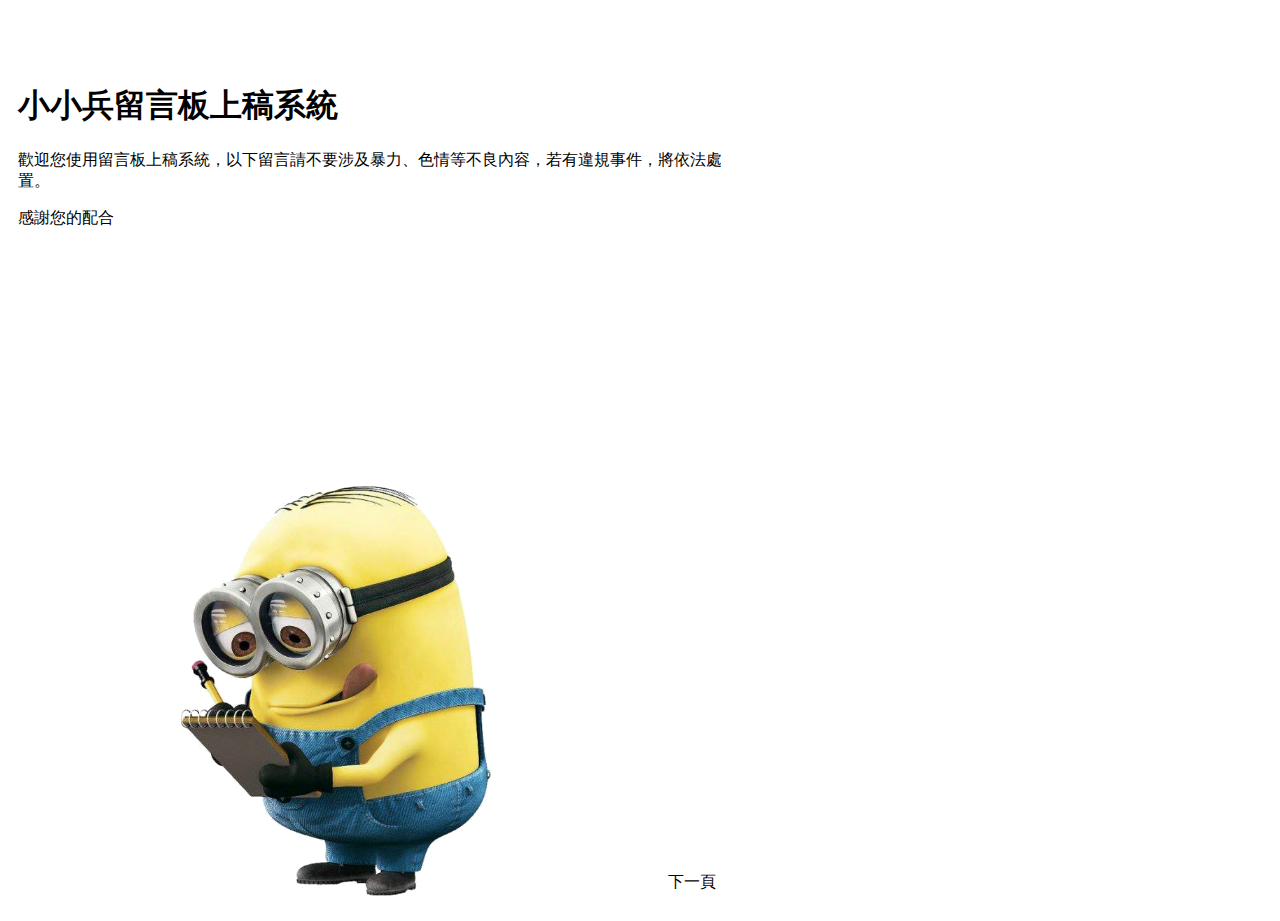
<file: form.html>
<!doctype html>
<html lang="en">
  <head>
    <meta charset="utf-8">
    <meta name="viewport" content="width=device-width, initial-scale=1, shrink-to-fit=no">
    <link rel="stylesheet" href="https://cdn.jsdelivr.net/npm/bootstrap@4.6.0/dist/css/bootstrap.min.css" integrity="sha384-B0vP5xmATw1+K9KRQjQERJvTumQW0nPEzvF6L/Z6nronJ3oUOFUFpCjEUQouq2+l" crossorigin="anonymous">
    <link rel="stylesheet" href="https://stackpath.bootstrapcdn.com/font-awesome/4.7.0/css/font-awesome.min.css">
    <link rel="stylesheet" href="css/form.css">
    <title>小小兵留言板上稿系統</title>
  </head>
  <body>
      <div class="cover">
        <div class="spinner-border text-warning" role="status">
            <span class="sr-only">Loading...</span>
        </div>
      </div>
      <div class="progress fixed-top h5 z1">
        <div class="progress-bar bg-warning" role="progressbar"  aria-valuenow="100" aria-valuemin="0" aria-valuemax="100"></div>
      </div>
      <div class="container">

        <header>
            <img src="images/s1.png" alt="" class="img img1">
            <img src="images/s2.png" alt="" class="img img2">
            <img src="images/s3.png" alt="" class="img img3">
            <img src="images/s4.png" alt="" class="img img4">
        </header>
        <nav>
            <div class="btn btn-info btn-prev">上一頁</div>
            <div class="btn btn-warning btn-send">送出</div>
            <div class="btn btn-info btn-next">下一頁</div>
        </nav>
        <section>
            <article id="article1" class="article1">
                <h1>小小兵留言板上稿系統</h1>
                <p>歡迎您使用留言板上稿系統，以下留言請不要涉及暴力、色情等不良內容，若有違規事件，將依法處置。
                </p>
                <div>感謝您的配合
                </div>
            </article>
            <article id="article2" class="article2">
                <div class="input-group mb-3 main-group">
                    <div class="input-group-prepend">
                      <span class="input-group-text" >姓名</span>
                    </div>
                    <input type="text" class="form-control" id="userName" name="userName" placeholder="必填" >
                </div>    
                <div class="main-group">
                  <div class="input-group mb-3">
                      <div class="input-group-prepend">
                        <span class="input-group-text" id="basic-addon1">性別</span>
                      </div>
                      <div class="input-group-append flex-wrap flex-fill p-1 border border-left-0 rounded-lg workTypeRight">
                          <div class="input-group">
                              <div class="input-group-prepend">
                                <div class="input-group-text">
                                  <input type="radio" id="userSex1" name="userSex" value="先生">
                                </div>
                              </div>
                              <div class="input-group-text flex-fill d-block">
                                <label class="d-block" for="userSex1">男性</label> 
                              </div>
                          </div>
                          <div class="input-group">
                              <div class="input-group-prepend">
                                <div class="input-group-text">
                                  <input type="radio" id="userSex2" name="userSex" value="女士">
                                </div>
                              </div>
                              <div class="input-group-text flex-fill d-block">
                                <label class="d-block" for="userSex2">女性</label> 
                              </div>
                          </div>
                      </div>
                  </div>                  
                </div>         

                <div class="main-group">
                  <div class="input-group mb-3">
                    <div class="input-group-prepend">
                      <span class="input-group-text" id="basic-addon1">居住區域</span>
                    </div>
                    <div class="input-group-append flex-wrap flex-fill p-1 border border-left-0 rounded-lg workTypeRight">
                        <div class="input-group">
                            <div class="input-group-prepend">
                              <div class="input-group-text">
                                <input type="radio" id="liveType1" name="liveType" value="北部地區">
                              </div>
                            </div>
                            <div class="input-group-text flex-fill d-block">
                               <label class="d-block" for="liveType1">北部地區</label> 
                            </div>
                        </div>
                        <div class="input-group">
                            <div class="input-group-prepend">
                              <div class="input-group-text">
                                <input type="radio" id="liveType2" name="liveType" value="中部地區">
                              </div>
                            </div>
                            <div class="input-group-text flex-fill d-block">
                               <label class="d-block" for="liveType2">中部地區</label> 
                            </div>
                        </div>
                        <div class="input-group">
                            <div class="input-group-prepend">
                              <div class="input-group-text">
                                <input type="radio" id="liveType3" name="liveType" value="南部地區">
                              </div>
                            </div>
                            <div class="input-group-text flex-fill d-block">
                               <label class="d-block" for="liveType3">南部地區</label> 
                            </div>
                        </div>
                        <div class="input-group">
                            <div class="input-group-prepend">
                              <div class="input-group-text">
                                <input type="radio" id="liveType4" name="liveType" value="東部地區">
                              </div>
                            </div>
                            <div class="input-group-text flex-fill d-block">
                               <label class="d-block" for="liveType4">東部地區</label> 
                            </div>
                        </div>
                        <div class="input-group">
                            <div class="input-group-prepend">
                              <div class="input-group-text">
                                <input type="radio" id="liveType5" name="liveType" value="離島地區">
                              </div>
                            </div>
                            <div class="input-group-text flex-fill d-block">
                               <label class="d-block" for="liveType5">離島地區</label> 
                            </div>
                        </div>
                    </div>
                </div>
                </div>

                <div class="input-group mb-3 main-group">
                    <div class="input-group-prepend">
                      <label class="input-group-text" for="workType">職業類別</label>
                    </div>
                    <select class="custom-select" id="workType" name="workType">
                      <option disabled selected value>請勾選您的職業類別</option>
                      <option value="軍公教">軍公教</option>
                      <option value="服務業">服務業</option>
                      <option value="勞動業">勞動業</option>
                      <option value="農林漁牧業">農林漁牧業</option>
                      <option value="待業中">待業中</option>
                      <option value="已退休">已退休</option>
                      <option value="學生">學生</option>
                    </select>
                  </div>
            </article>
            <article id="article3" class="article3">
                <div class="input-group mb-3 main-group">
                    <div class="input-group-prepend">
                      <span class="input-group-text" id="basic-addon1">標題</span>
                    </div>
                    <input type="text" class="form-control" id="userTitle" name="userTitle" placeholder="必填" >
                </div>
                <label for="userNeed">留言內容</label>
                <div class="main-group">
                  <div class="main-group">
                    <textarea class="form-control" name="userNeed" id="userNeed" cols="30" rows="10" placeholder="自由填寫"></textarea>
                  </div>
                </div>


            </article>
            <article id="article4" class="article4">
                <div class="text ">感謝您提供寶貴的留言內容</div>
                <div>
                  <a href="./list.html"  type="button" class="btn btn-info W80 ">點我進入留言板</a>
                </div>
                
            </article>
        </section>
        <footer></footer>
      </div>
    
    <script src="https://code.jquery.com/jquery-3.6.0.min.js"></script>
    <script src="https://cdn.jsdelivr.net/npm/bootstrap@4.6.0/dist/js/bootstrap.bundle.min.js" integrity="sha384-Piv4xVNRyMGpqkS2by6br4gNJ7DXjqk09RmUpJ8jgGtD7zP9yug3goQfGII0yAns" crossorigin="anonymous"></script>
    <script src="https://cdnjs.cloudflare.com/ajax/libs/gsap/3.7.0/gsap.min.js"></script>
    <script src="js/form.js"></script>
</body>
<template id="tipTemplate01" style="display: none;">
  <div class="tip">
    <i class="fa fa-exclamation-circle"></i>
    <span>這是一個必須要填的欄位</span>
  </div>
</template>
</html>
</file>
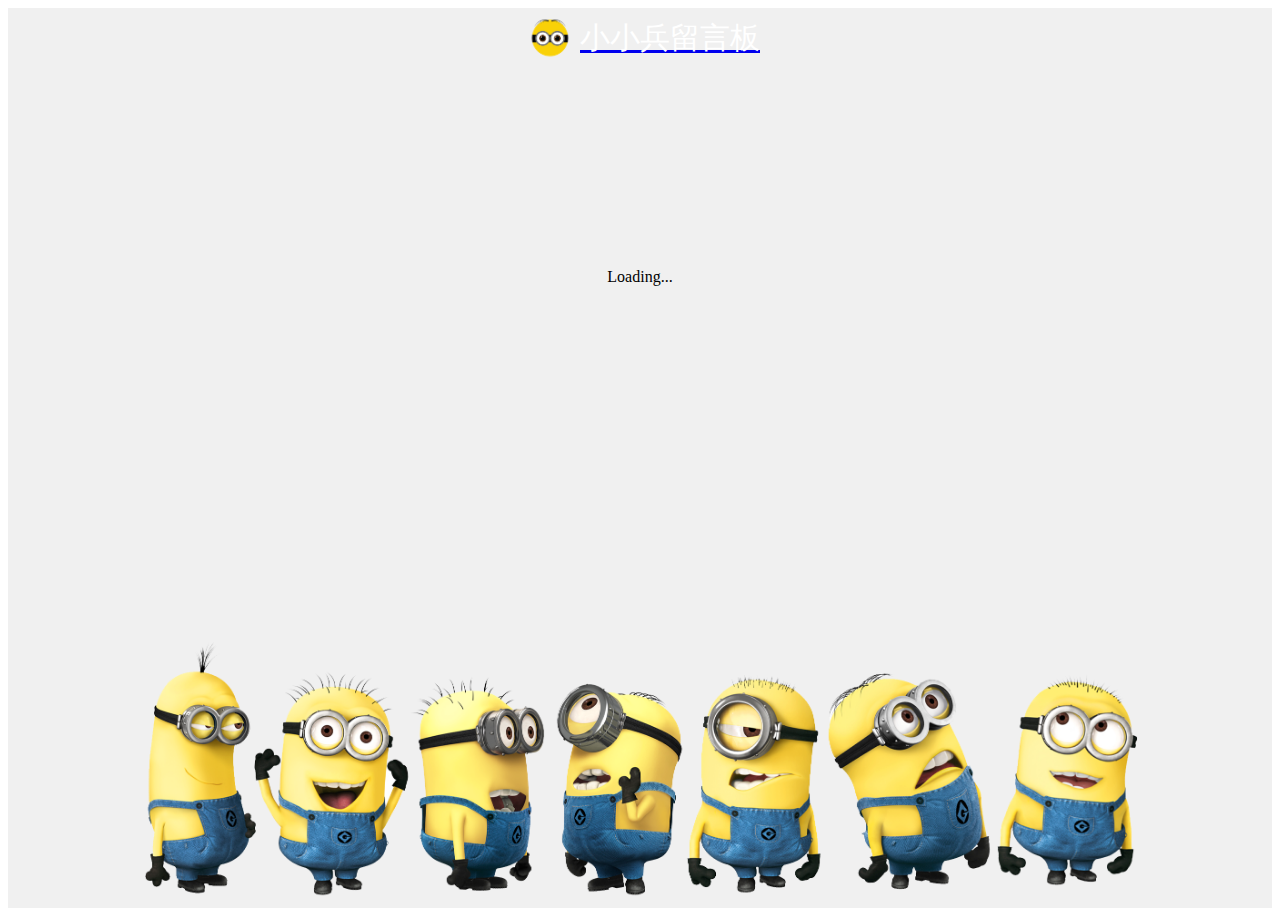
<file: list.html>
<!doctype html>
<html lang="en">
  <head>
    <meta charset="utf-8">
    <meta name="viewport" content="width=device-width, initial-scale=1, shrink-to-fit=no">
    <link rel="stylesheet" href="https://cdn.jsdelivr.net/npm/bootstrap@4.6.0/dist/css/bootstrap.min.css" integrity="sha384-B0vP5xmATw1+K9KRQjQERJvTumQW0nPEzvF6L/Z6nronJ3oUOFUFpCjEUQouq2+l" crossorigin="anonymous">
    <link rel="stylesheet" href="./css/list.css">
    <title>留言版</title>
  </head>
  <body>
      <div class="container">
        <nav class="navbar navbar-light bg-dark imgflex">
          <a class="navbar-brand imgflex" href="./index.html">
          <img src="./images/logo.png" width="60" height="60" class="d-inline-block align-top " alt="">
          <span class="logo_text">小小兵留言板</span>
          </a>
      </nav>
          <div class="cover">
            <div class="spinner-border text-warning" role="status">
                <span class="sr-only">Loading...</span>
            </div>
          </div>
        <div class="row mt-5 content">

            

        </div>

    <img src="./images/home.png" alt="" class="footimg">

    </div>       



    
    <script src="https://code.jquery.com/jquery-3.6.0.min.js"></script>    
    <script src="https://cdn.jsdelivr.net/npm/bootstrap@4.6.0/dist/js/bootstrap.bundle.min.js" ></script>
    <script src="./js/list.js"></script>
  </body>
  <template id="card01" style="display: none;">
    <div class="col-6 mb-3">
        <div class="card text-center showd">
            <div class="card-header ">
               
               
               <p>NAME_HERESEX_HERE<br>LIVE_HERE <span>WORK_HERE</span></p>
            </div>
            <div class="card-body">
              <h4 class="card-title">TITLE_HERE</h4>
              <p class="card-text">TEXT_HERE</p>
            </div>
            <div class="card-footer text-muted">
              TIME_HERE
            </div>
        </div>
    </div>
  </template>
</html>
</file>
<file: css/form.css>
.h5{
    height: 5px;
}
.z1{
    z-index: 1;
}
.W80{
    width: 80%;
    margin-left: 10%;
    
}
.cover{
    background: rgba(0,0,0,0.4);
    position: fixed;
    top: 0;left: 0;
    width: 100%;
    height: 100vh;
    z-index: 2;
    display: none;
    place-items: center;
}
.container{
    position: relative;
    width: 728px;
    height: 100vh;
    overflow: hidden;
}

header{
    position: absolute;
    top: 0;
    left: 0;
    width: 100%;
    height: 100%;
    z-index: -1;

}

nav{
    position: absolute;
    bottom: 20px;
    right: 20px;
    z-index: 1;
}


article{
    position: absolute;
    width: 100%;
    height: 100vh;
    display: none;
    padding-top: 50px;
    padding-left: 10px;
    padding-right: 30px;
}

#article1{display: block;}
.text{
    font-size: 36px;
    text-align: center;
    margin-bottom: 20px;
}
.article4{
margin-top: 100px;
}
.tip{
    width: 100%;
    color: red;
    font-size: 14px;
    margin-left: 5px;
}
.bdr{
    border: 1px solid red;
    border-radius: 3px;
}
.img{
    position: absolute;
    bottom: 0;
    right: 10px;
    margin-bottom: -600px;
}
.newPosi{
    margin-bottom: 0;
    transition: all 0.3s;
}
.img1{
    width: 350px;
    margin-right: 200px;
}
.img2{
    width: 350px;
    margin-right: 200px;
}
.img3{
    width: 450px;
    margin-right: 250px;
}
.img4{
    width: 500px;
    margin-right: 70px;
}

.workTypeRight{
    width: calc(100% - 90px);
}
</file>
<file: css/list.css>
.container{
    position: relative;
    background: rgba(216, 216, 216, 0.384);
    width: 100%;
    min-height: 100vh;
}
.imgflex{
    display: flex;
    align-items: center;
    justify-content: center;
}


.logo_text{
    margin: 0;
    color: white;
    font-size: 30px;
}
.cover{
    display: flex;
    justify-content: center;
    align-items: center;
    background: rgba(0, 0, 0, 0);
    z-index: 2;
    display: none;
    place-items: center;
    margin-top: 200px;
}
.content{
    padding-bottom: 300px;
}
.card-header p{
    margin: 0;
    font-weight: bolder;
    font-size: 20px;
}
.showd{
    -webkit-box-shadow: 0px 8px 10px 0px rgba(0,0,0,0.41);
    -moz-box-shadow: 0px 8px 10px 0px rgba(0,0,0,0.41);
    box-shadow: 0px 8px 10px 0px rgba(0,0,0,0.41);
}
.footimg{
    position: absolute;
    bottom: 0;
    width: 80%;
    margin-left: 10%;
}
</file>
